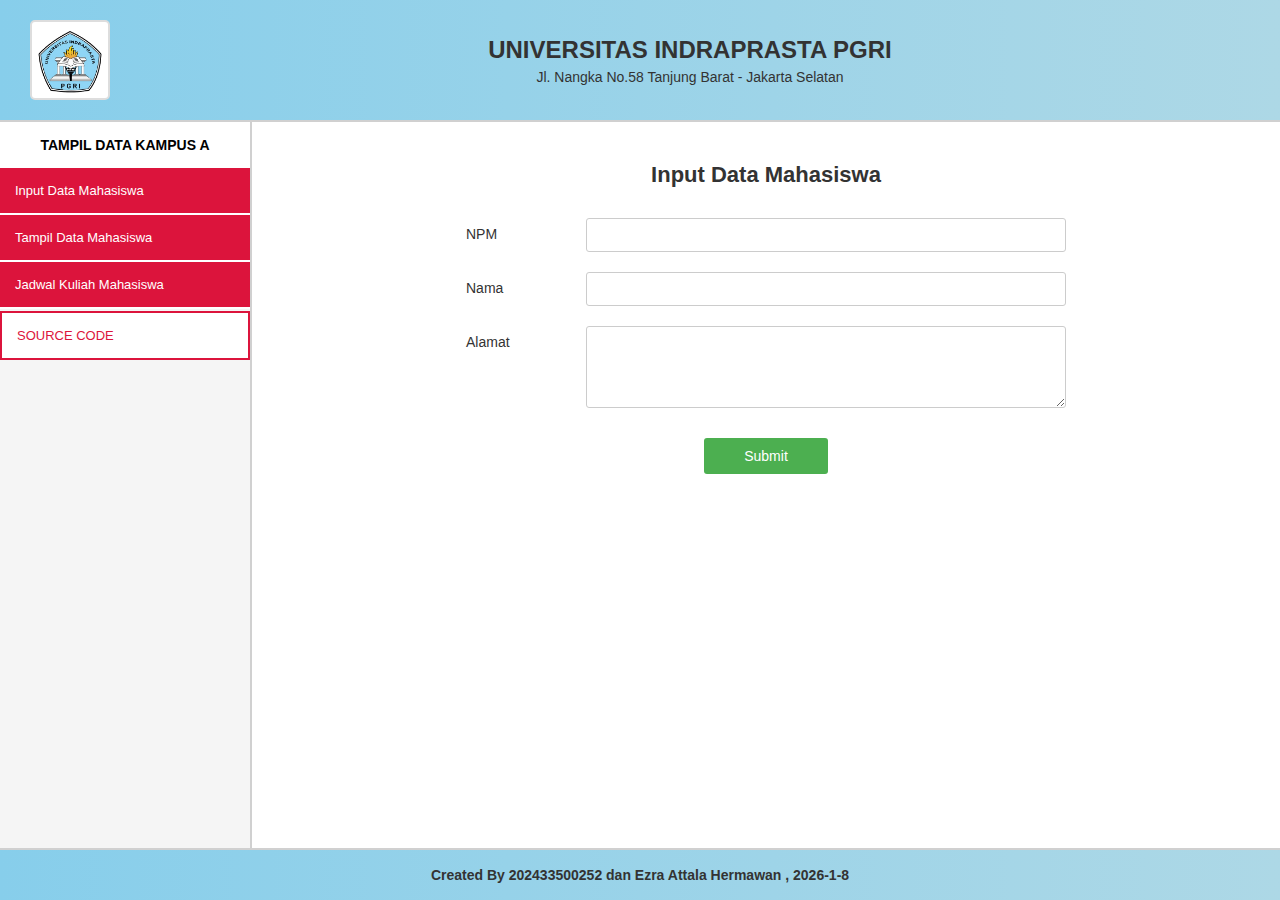
<file: index.html>
<!DOCTYPE html>
<html lang="id">
<head>
    <meta charset="UTF-8">
    <meta name="viewport" content="width=device-width, initial-scale=1.0">
    <title>UAS NOMOR 1 & 2 EZRA ATTALA HERMAWAN</title>
</head>
<frameset rows="120,*,50" frameborder="1" border="2">
    <!-- Header Frame -->
    <frame src="header.html" name="header" noresize>
    
    <!-- Main Content Frame (Sidebar + Content) -->
    <frameset cols="250,*" frameborder="1" border="2">
        <!-- Sidebar Frame -->
        <frame src="sidebar.html" name="sidebar" noresize>
        
        <!-- Main Content Frame -->
        <frame src="inputdata.html" name="main" noresize>
    </frameset>
    
    <!-- Footer Frame -->
    <frame src="footer.html" name="footer" noresize>
</frameset>

<noframes>
    <body>
        <p>Browser Anda tidak mendukung frames.</p>
    </body>
</noframes>
</html>
</file>
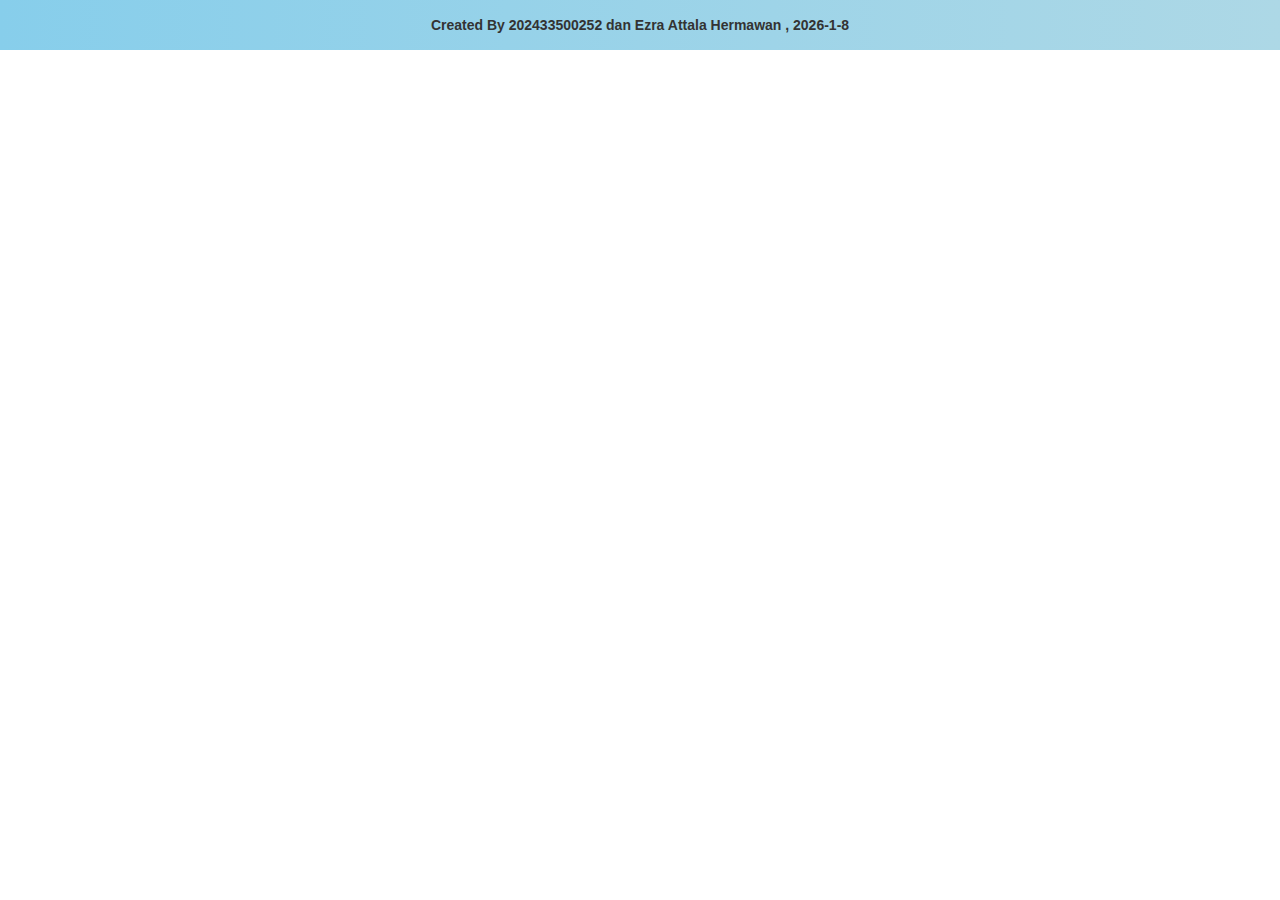
<file: footer.html>
<!DOCTYPE html>
<html lang="id">
<head>
    <meta charset="UTF-8">
    <link rel="stylesheet" href="styles.css">
</head>
<body>
    <div class="footer">
        Created By 202433500252 dan Ezra Attala Hermawan , 2026-1-8
    </div>
</body>
</html>
</file>
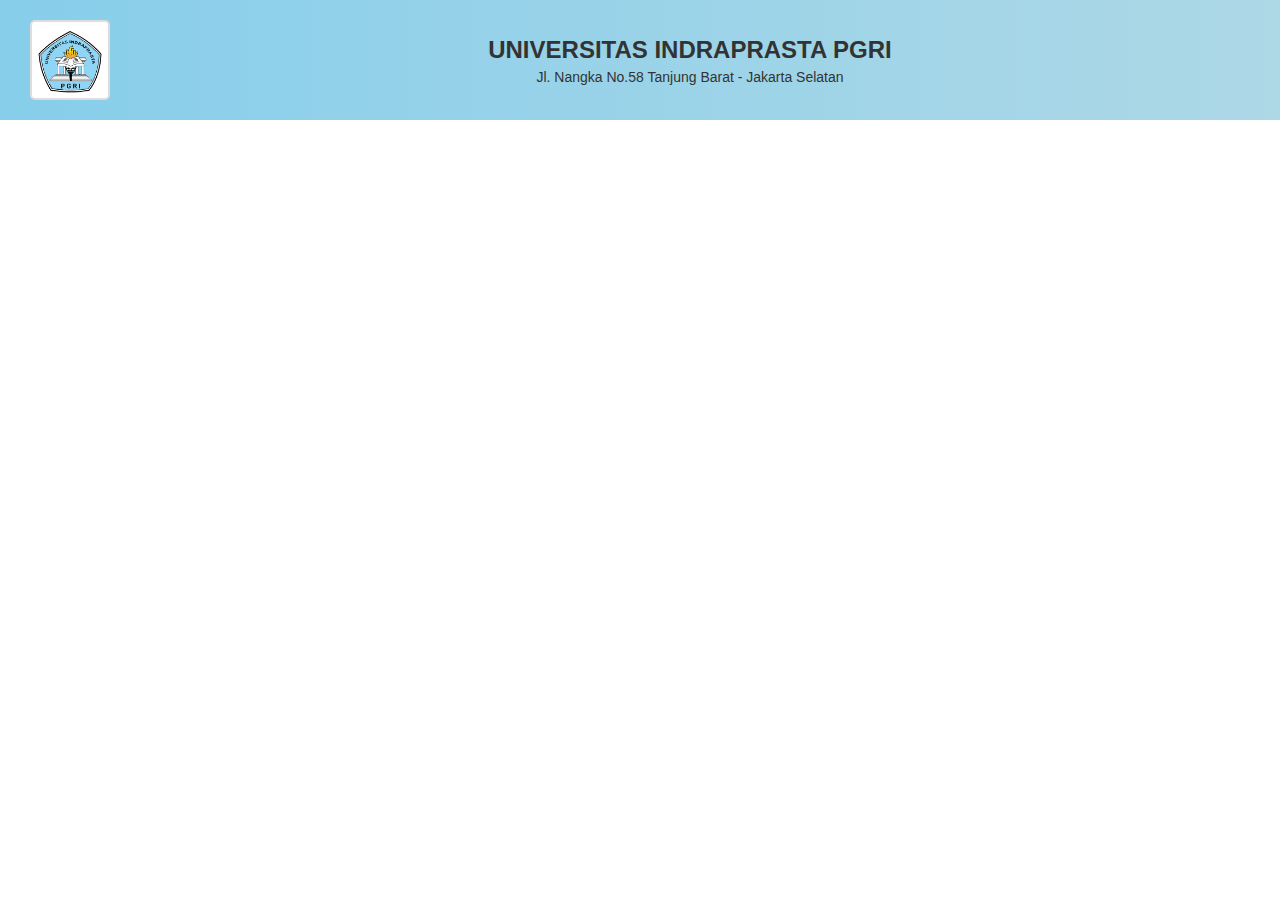
<file: header.html>
<!DOCTYPE html>
<html lang="id">
<head>
    <meta charset="UTF-8">
    <link rel="stylesheet" href="styles.css">
</head>
<body>
    <div class="header">
        <div class="logo-container">
            <!-- Tempat untuk logo - silakan ganti dengan gambar logo Anda -->
            <img src="logo.png" alt="Logo PGRI" class="logo">
        </div>
        <div class="header-text">
            <h1>UNIVERSITAS INDRAPRASTA PGRI</h1>
            <p class="address">Jl. Nangka No.58 Tanjung Barat - Jakarta Selatan</p>
        </div>
    </div>
</body>
</html>
</file>
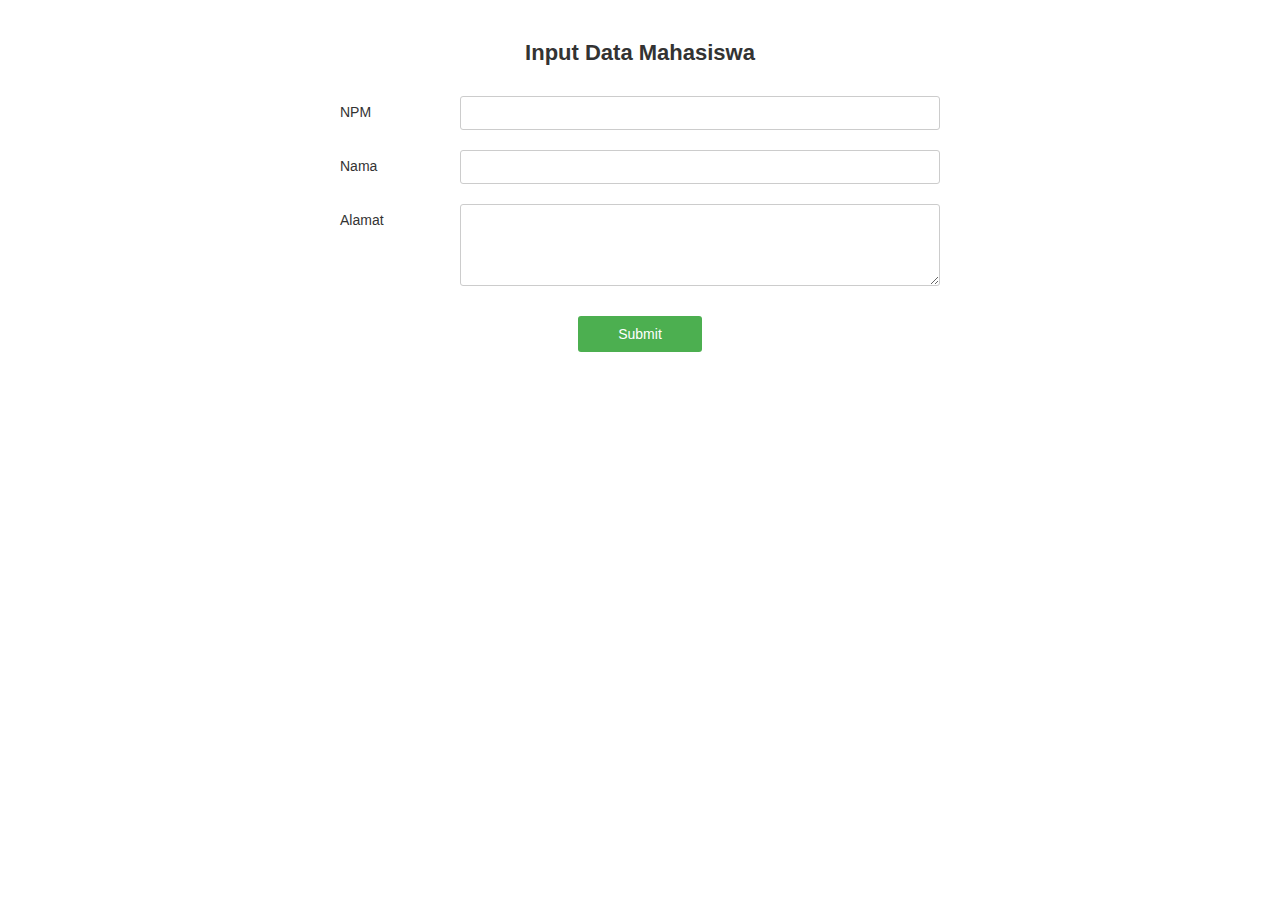
<file: inputdata.html>
<!DOCTYPE html>
<html lang="id">
<head>
    <meta charset="UTF-8">
    <link rel="stylesheet" href="styles.css">
</head>
<body>
    <div class="form-section">
        <h2>Input Data Mahasiswa</h2>
        <form>
            <div class="form-group">
                <label for="npm">NPM</label>
                <input type="text" id="npm" name="npm">
            </div>

            <div class="form-group">
                <label for="nama">Nama</label>
                <input type="text" id="nama" name="nama">
            </div>

            <div class="form-group">
                <label for="alamat">Alamat</label>
                <textarea id="alamat" name="alamat" rows="4"></textarea>
            </div>

            <button type="submit" class="btn-submit">Submit</button>
        </form>
    </div>
</body>
</html>
</file>
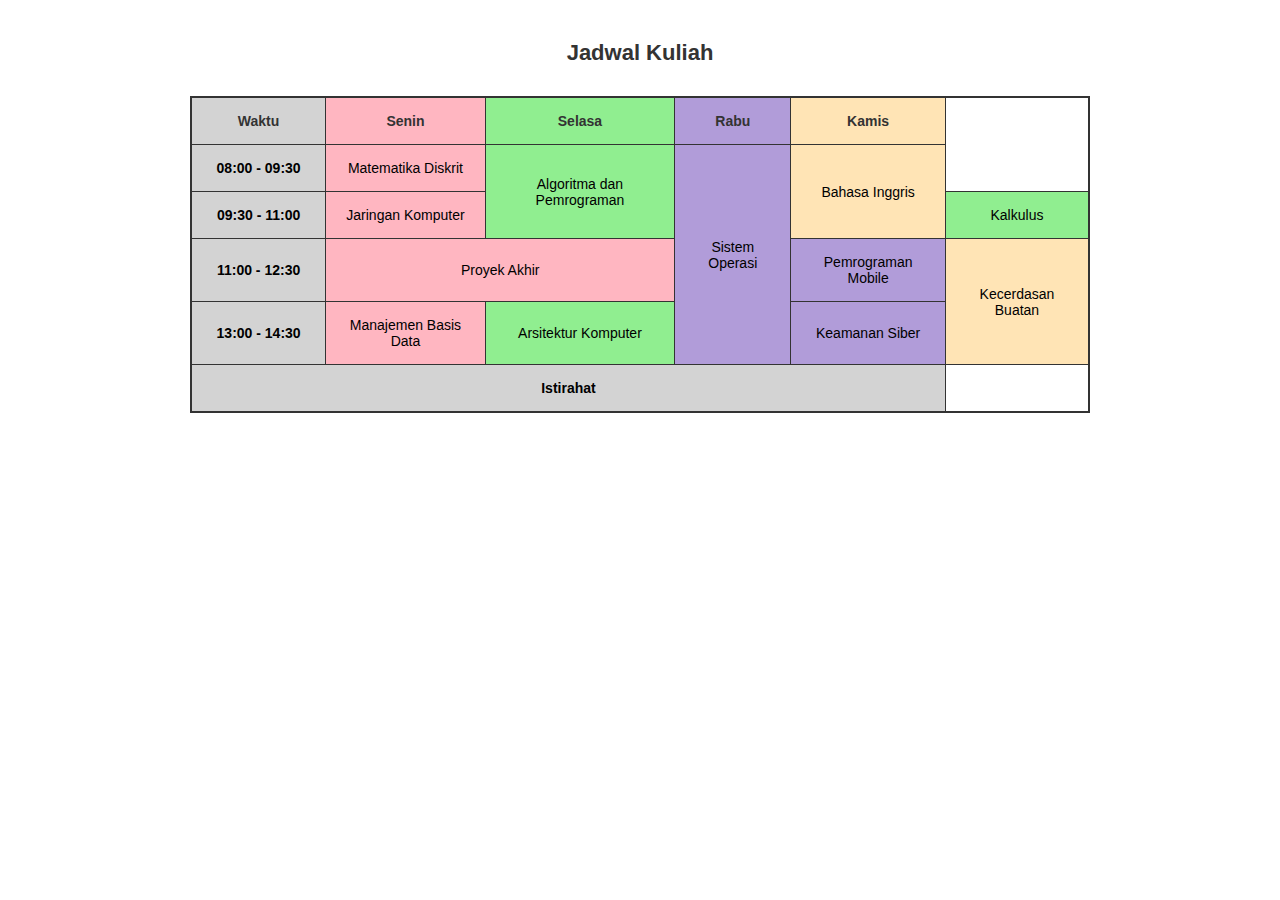
<file: jadwal.html>
<!DOCTYPE html>
<html lang="id">
<head>
    <meta charset="UTF-8">
    <link rel="stylesheet" href="styles.css">
</head>
<body>
    <div class="form-section">
        <h2>Jadwal Kuliah</h2>
        
        <table class="jadwal-table">
            <thead>
                <tr>
                    <th class="waktu">Waktu</th>
                    <th class="senin">Senin</th>
                    <th class="selasa">Selasa</th>
                    <th class="rabu">Rabu</th>
                    <th class="kamis">Kamis</th>
                </tr>
            </thead>
            <tbody>
                <tr>
                    <td class="waktu">08:00 - 09:30</td>
                    <td class="senin">Matematika Diskrit</td>
                    <td class="selasa" rowspan="2">Algoritma dan Pemrograman</td>
                    <td class="rabu" rowspan="4">Sistem Operasi</td>
                    <td class="kamis" rowspan="2">Bahasa Inggris</td>
                </tr>
                <tr>
                    <td class="waktu">09:30 - 11:00</td>
                    <td class="senin">Jaringan Komputer</td>
                    <td class="selasa">Kalkulus</td>
                </tr>
                <tr>
                    <td class="waktu">11:00 - 12:30</td>
                    <td class="senin" colspan="2">Proyek Akhir</td>
                    <td class="rabu">Pemrograman Mobile</td>
                    <td class="kamis" rowspan="2">Kecerdasan Buatan</td>
                </tr>
                <tr>
                    <td class="waktu">13:00 - 14:30</td>
                    <td class="senin">Manajemen Basis Data</td>
                    <td class="selasa">Arsitektur Komputer</td>
                    <td class="rabu">Keamanan Siber</td>
                </tr>
                <tr>
                    <td colspan="5" class="istirahat">Istirahat</td>
                </tr>
            </tbody>
        </table>
    </div>
</body>
</html>
</file>
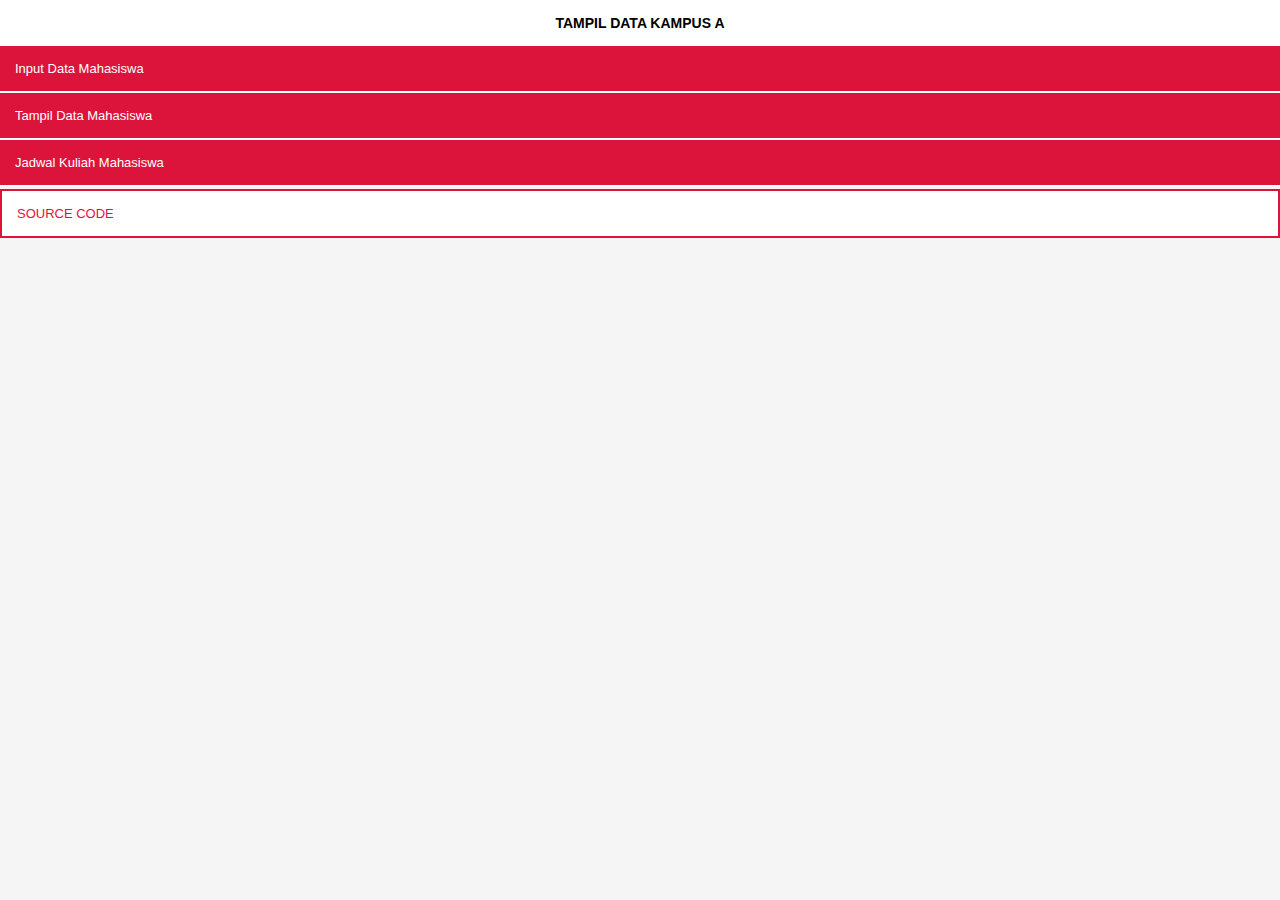
<file: sidebar.html>
<!DOCTYPE html>
<html lang="id">
<head>
    <meta charset="UTF-8">
    <link rel="stylesheet" href="styles.css">
</head>
<body>
    <div class="sidebar">
        <div class="sidebar-header">
            TAMPIL DATA KAMPUS A
        </div>
        <button class="btn-red" onclick="parent.main.location.href='inputdata.html'">
            Input Data Mahasiswa
        </button>
        <button class="btn-red" onclick="parent.main.location.href='tampildata.html'">
            Tampil Data Mahasiswa
        </button>
        <button class="btn-red" onclick="parent.main.location.href='jadwal.html'">
            Jadwal Kuliah Mahasiswa
        </button>
         <button class="btn-red-outline " onclick="parent.main.location.href='sourcecode.html'">
            SOURCE CODE 
        </button>
    </div>
</body>
</html>
</file>
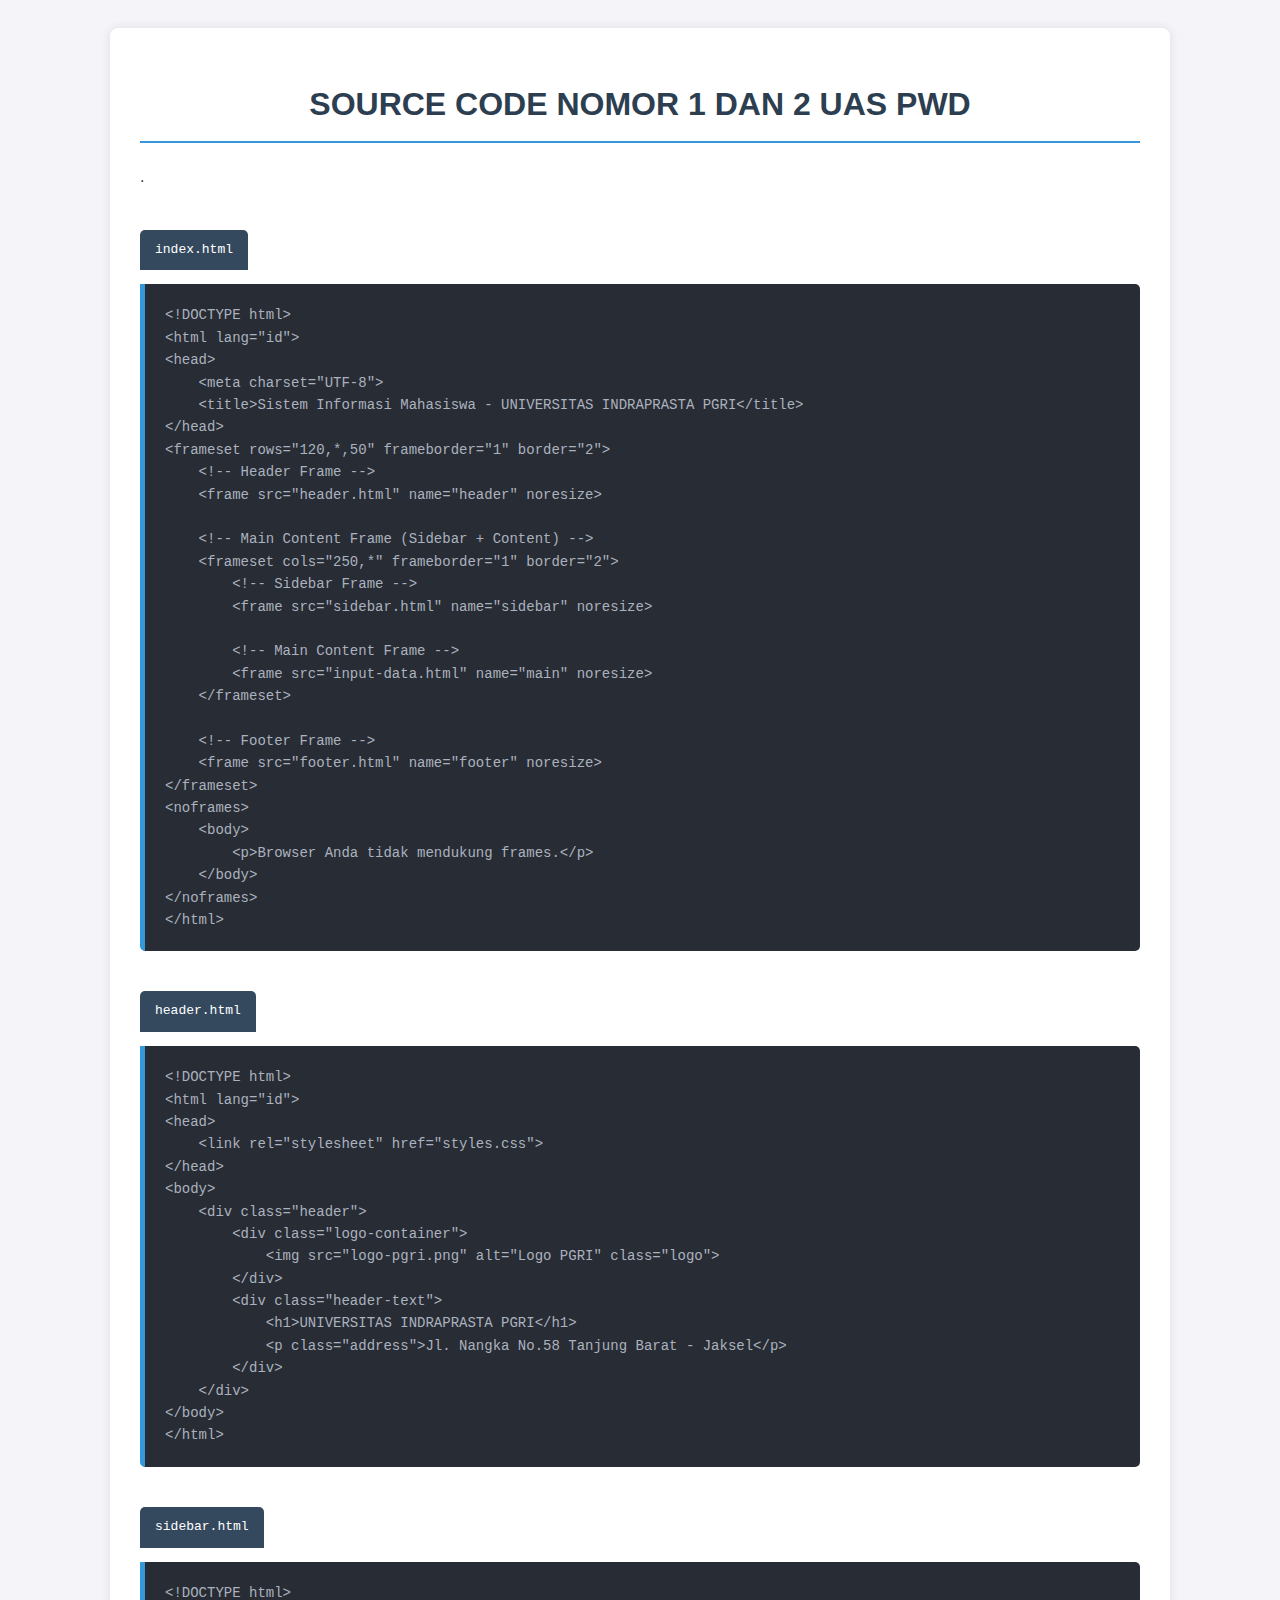
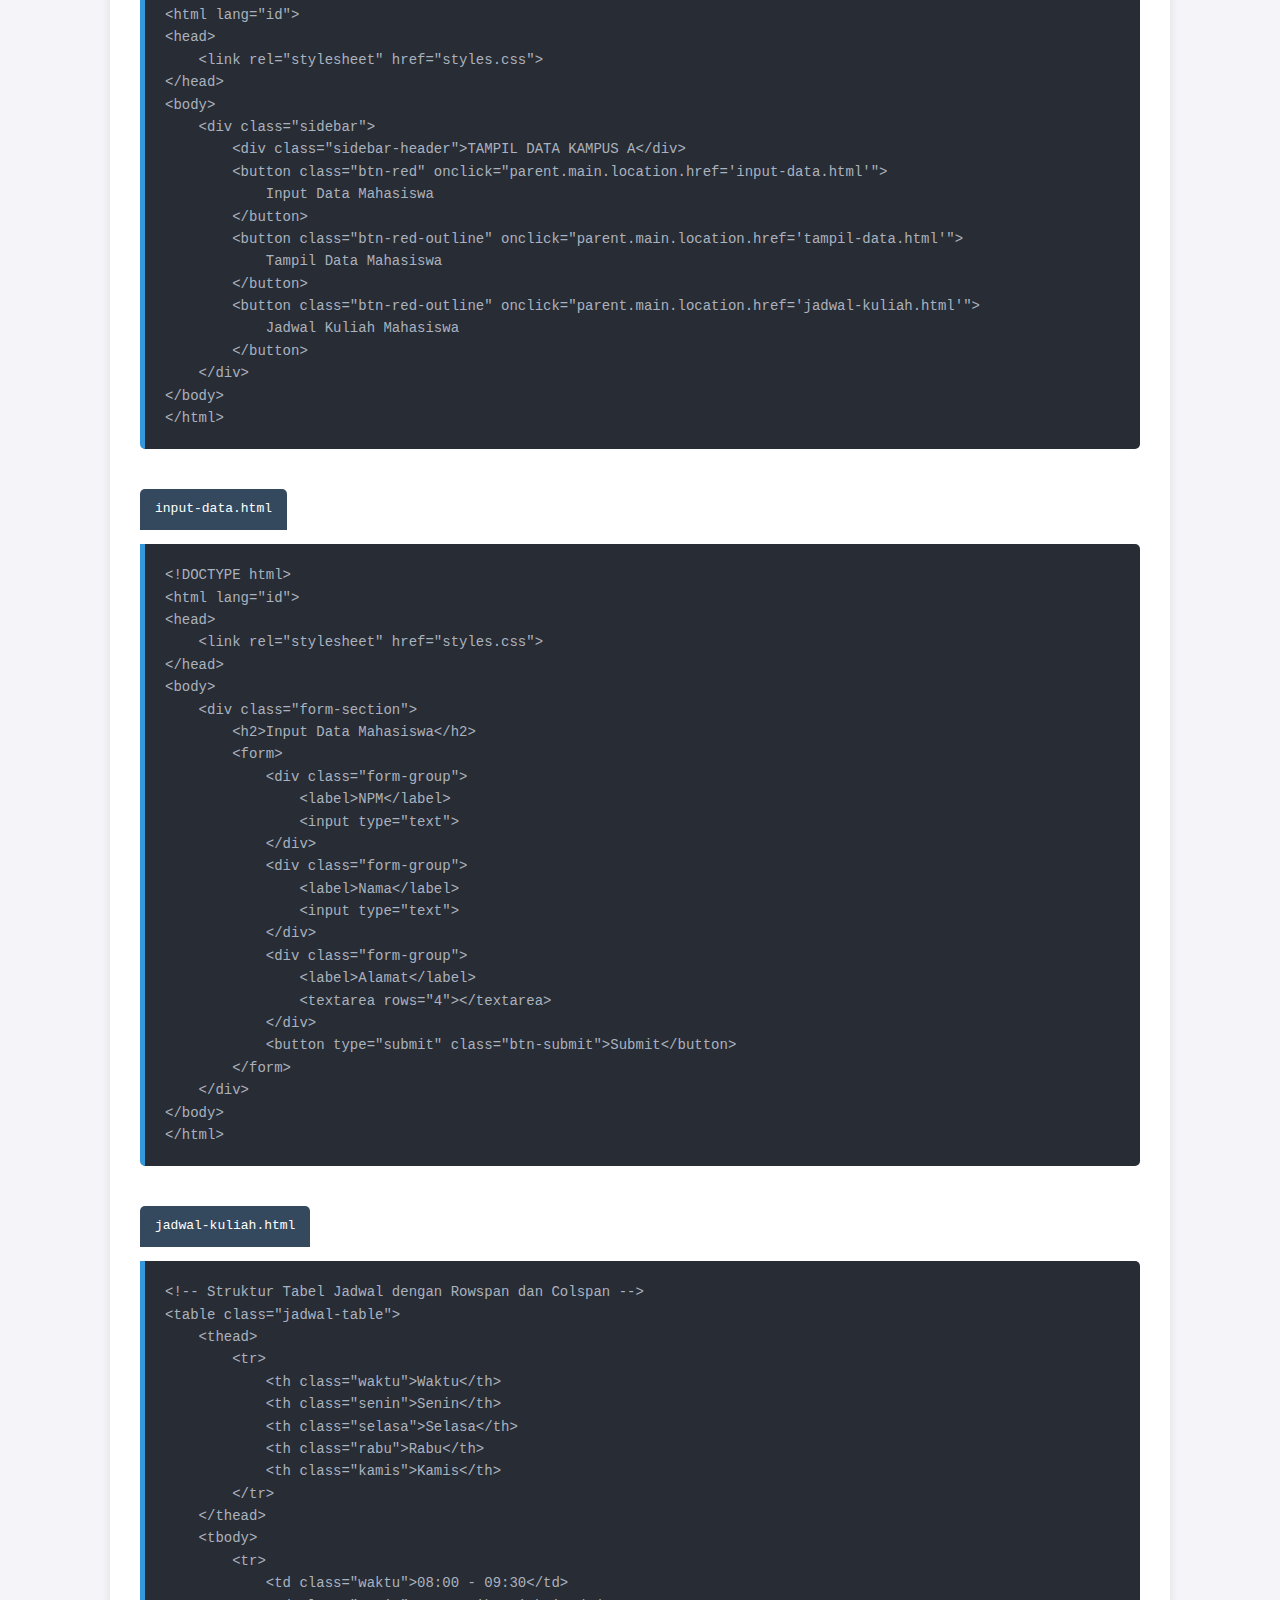
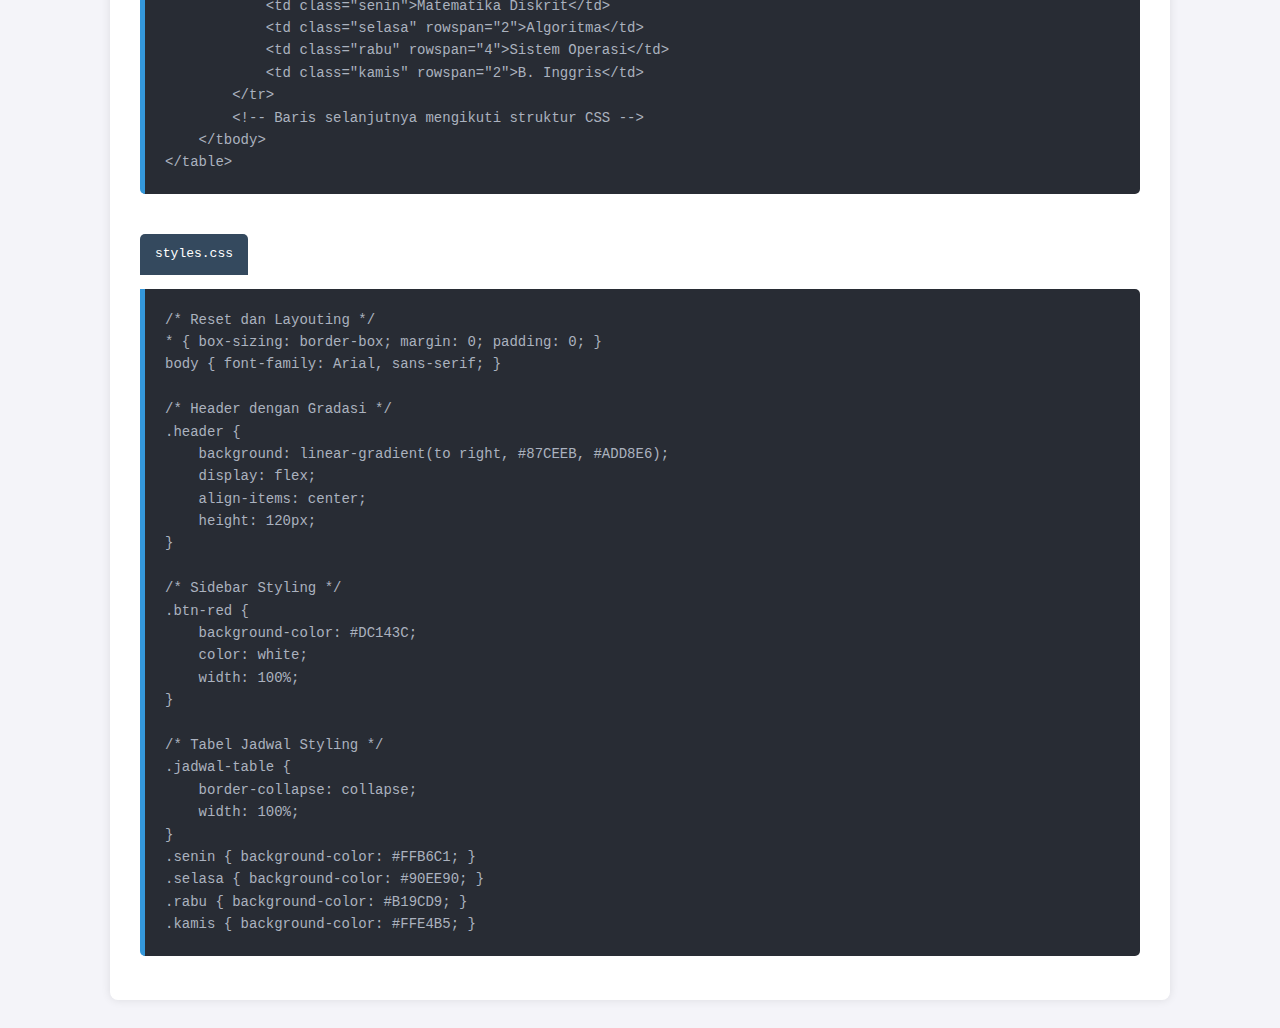
<file: sourcecode.html>
<!DOCTYPE html>
<html lang="id">
<head>
    <meta charset="UTF-8">
    <meta name="viewport" content="width=device-width, initial-scale=1.0">
    <title>Source Code</title>
    <style>
        body {
            font-family: 'Segoe UI', Tahoma, Geneva, Verdana, sans-serif;
            line-height: 1.6;
            background-color: #f4f4f9;
            color: #333;
            padding: 20px;
        }
        .container {
            max-width: 1000px;
            margin: auto;
            background: white;
            padding: 30px;
            border-radius: 8px;
            box-shadow: 0 0 10px rgba(0,0,0,0.1);
        }
        h1 {
            text-align: center;
            color: #2c3e50;
            border-bottom: 2px solid #3498db;
            padding-bottom: 10px;
        }
        .file-section {
            margin-top: 40px;
        }
        .file-name {
            background-color: #34495e;
            color: white;
            padding: 10px 15px;
            font-family: monospace;
            border-radius: 5px 5px 0 0;
            display: inline-block;
        }
        pre {
            background-color: #282c34;
            color: #abb2bf;
            padding: 20px;
            border-radius: 0 5px 5px 5px;
            overflow-x: auto;
            border-left: 5px solid #3498db;
            font-size: 14px;
        }
        .description {
            margin-bottom: 10px;
            font-style: italic;
            color: #666;
        }
    </style>
</head>
<body>

<div class="container">
    <h1>SOURCE CODE NOMOR 1 DAN 2 UAS PWD</h1>
    <p style="text-align: center;"></p>.</p>

    <div class="file-section">
        <div class="file-name">index.html</div>
        <pre><code>&lt;!DOCTYPE html&gt;
&lt;html lang="id"&gt;
&lt;head&gt;
    &lt;meta charset="UTF-8"&gt;
    &lt;title&gt;Sistem Informasi Mahasiswa - UNIVERSITAS INDRAPRASTA PGRI&lt;/title&gt;
&lt;/head&gt;
&lt;frameset rows="120,*,50" frameborder="1" border="2"&gt;
    &lt;!-- Header Frame --&gt;
    &lt;frame src="header.html" name="header" noresize&gt;
    
    &lt;!-- Main Content Frame (Sidebar + Content) --&gt;
    &lt;frameset cols="250,*" frameborder="1" border="2"&gt;
        &lt;!-- Sidebar Frame --&gt;
        &lt;frame src="sidebar.html" name="sidebar" noresize&gt;
        
        &lt;!-- Main Content Frame --&gt;
        &lt;frame src="input-data.html" name="main" noresize&gt;
    &lt;/frameset&gt;
    
    &lt;!-- Footer Frame --&gt;
    &lt;frame src="footer.html" name="footer" noresize&gt;
&lt;/frameset&gt;
&lt;noframes&gt;
    &lt;body&gt;
        &lt;p&gt;Browser Anda tidak mendukung frames.&lt;/p&gt;
    &lt;/body&gt;
&lt;/noframes&gt;
&lt;/html&gt;</code></pre>
    </div>

    <div class="file-section">
        <div class="file-name">header.html</div>
        <pre><code>&lt;!DOCTYPE html&gt;
&lt;html lang="id"&gt;
&lt;head&gt;
    &lt;link rel="stylesheet" href="styles.css"&gt;
&lt;/head&gt;
&lt;body&gt;
    &lt;div class="header"&gt;
        &lt;div class="logo-container"&gt;
            &lt;img src="logo-pgri.png" alt="Logo PGRI" class="logo"&gt;
        &lt;/div&gt;
        &lt;div class="header-text"&gt;
            &lt;h1&gt;UNIVERSITAS INDRAPRASTA PGRI&lt;/h1&gt;
            &lt;p class="address"&gt;Jl. Nangka No.58 Tanjung Barat - Jaksel&lt;/p&gt;
        &lt;/div&gt;
    &lt;/div&gt;
&lt;/body&gt;
&lt;/html&gt;</code></pre>
    </div>

    <div class="file-section">
        <div class="file-name">sidebar.html</div>
        <pre><code>&lt;!DOCTYPE html&gt;
&lt;html lang="id"&gt;
&lt;head&gt;
    &lt;link rel="stylesheet" href="styles.css"&gt;
&lt;/head&gt;
&lt;body&gt;
    &lt;div class="sidebar"&gt;
        &lt;div class="sidebar-header"&gt;TAMPIL DATA KAMPUS A&lt;/div&gt;
        &lt;button class="btn-red" onclick="parent.main.location.href='input-data.html'"&gt;
            Input Data Mahasiswa
        &lt;/button&gt;
        &lt;button class="btn-red-outline" onclick="parent.main.location.href='tampil-data.html'"&gt;
            Tampil Data Mahasiswa
        &lt;/button&gt;
        &lt;button class="btn-red-outline" onclick="parent.main.location.href='jadwal-kuliah.html'"&gt;
            Jadwal Kuliah Mahasiswa
        &lt;/button&gt;
    &lt;/div&gt;
&lt;/body&gt;
&lt;/html&gt;</code></pre>
    </div>

    <div class="file-section">
        <div class="file-name">input-data.html</div>
        <pre><code>&lt;!DOCTYPE html&gt;
&lt;html lang="id"&gt;
&lt;head&gt;
    &lt;link rel="stylesheet" href="styles.css"&gt;
&lt;/head&gt;
&lt;body&gt;
    &lt;div class="form-section"&gt;
        &lt;h2&gt;Input Data Mahasiswa&lt;/h2&gt;
        &lt;form&gt;
            &lt;div class="form-group"&gt;
                &lt;label&gt;NPM&lt;/label&gt;
                &lt;input type="text"&gt;
            &lt;/div&gt;
            &lt;div class="form-group"&gt;
                &lt;label&gt;Nama&lt;/label&gt;
                &lt;input type="text"&gt;
            &lt;/div&gt;
            &lt;div class="form-group"&gt;
                &lt;label&gt;Alamat&lt;/label&gt;
                &lt;textarea rows="4"&gt;&lt;/textarea&gt;
            &lt;/div&gt;
            &lt;button type="submit" class="btn-submit"&gt;Submit&lt;/button&gt;
        &lt;/form&gt;
    &lt;/div&gt;
&lt;/body&gt;
&lt;/html&gt;</code></pre>
    </div>

    <div class="file-section">
        <div class="file-name">jadwal-kuliah.html</div>
        <pre><code>&lt;!-- Struktur Tabel Jadwal dengan Rowspan dan Colspan --&gt;
&lt;table class="jadwal-table"&gt;
    &lt;thead&gt;
        &lt;tr&gt;
            &lt;th class="waktu"&gt;Waktu&lt;/th&gt;
            &lt;th class="senin"&gt;Senin&lt;/th&gt;
            &lt;th class="selasa"&gt;Selasa&lt;/th&gt;
            &lt;th class="rabu"&gt;Rabu&lt;/th&gt;
            &lt;th class="kamis"&gt;Kamis&lt;/th&gt;
        &lt;/tr&gt;
    &lt;/thead&gt;
    &lt;tbody&gt;
        &lt;tr&gt;
            &lt;td class="waktu"&gt;08:00 - 09:30&lt;/td&gt;
            &lt;td class="senin"&gt;Matematika Diskrit&lt;/td&gt;
            &lt;td class="selasa" rowspan="2"&gt;Algoritma&lt;/td&gt;
            &lt;td class="rabu" rowspan="4"&gt;Sistem Operasi&lt;/td&gt;
            &lt;td class="kamis" rowspan="2"&gt;B. Inggris&lt;/td&gt;
        &lt;/tr&gt;
        &lt;!-- Baris selanjutnya mengikuti struktur CSS --&gt;
    &lt;/tbody&gt;
&lt;/table&gt;</code></pre>
    </div>

    <div class="file-section">
        <div class="file-name">styles.css</div>
        <pre><code>/* Reset dan Layouting */
* { box-sizing: border-box; margin: 0; padding: 0; }
body { font-family: Arial, sans-serif; }

/* Header dengan Gradasi */
.header {
    background: linear-gradient(to right, #87CEEB, #ADD8E6);
    display: flex;
    align-items: center;
    height: 120px;
}

/* Sidebar Styling */
.btn-red {
    background-color: #DC143C;
    color: white;
    width: 100%;
}

/* Tabel Jadwal Styling */
.jadwal-table {
    border-collapse: collapse;
    width: 100%;
}
.senin { background-color: #FFB6C1; }
.selasa { background-color: #90EE90; }
.rabu { background-color: #B19CD9; }
.kamis { background-color: #FFE4B5; }</code></pre>
    </div>

</div>

</body>
</html>
</file>
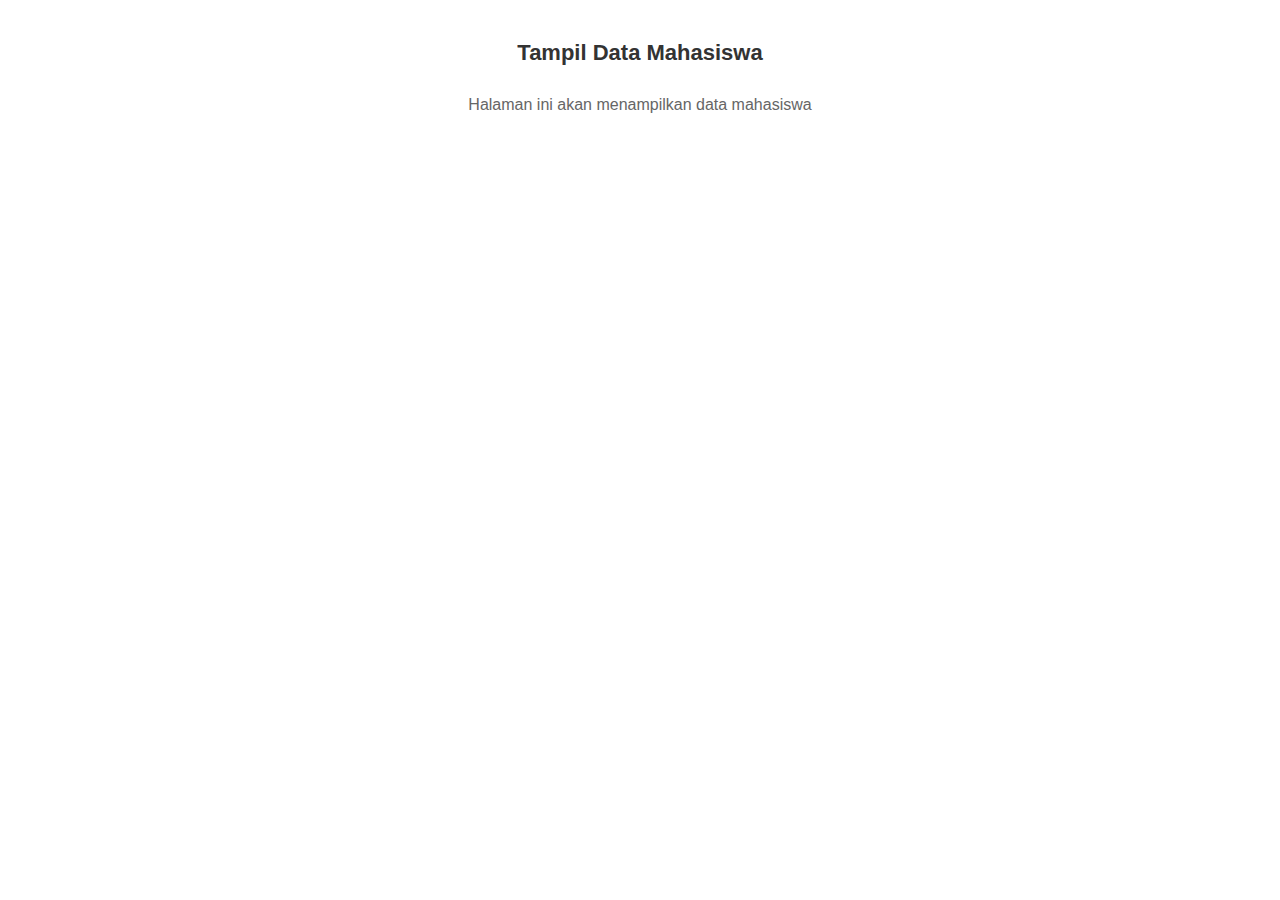
<file: tampildata.html>
<!DOCTYPE html>
<html lang="id">
<head>
    <meta charset="UTF-8">
    <link rel="stylesheet" href="styles.css">
</head>
<body>
    <div class="form-section">
        <h2>Tampil Data Mahasiswa</h2>
        <p style="text-align: center; color: #666;">Halaman ini akan menampilkan data mahasiswa</p>
    </div>
</body>
</html>
</file>
<file: styles.css>
* {
    margin: 0;
    padding: 0;
    box-sizing: border-box;
}

body {
    font-family: Arial, sans-serif;
    margin: 0;
    padding: 0;
}

.header {
    background: linear-gradient(to right, #87CEEB, #ADD8E6);
    display: flex;
    align-items: center;
    padding: 15px 30px;
    height: 120px;
}

.logo-container {
    width: 80px;
    height: 80px;
    background-color: white;
    border-radius: 5px;
    display: flex;
    align-items: center;
    justify-content: center;
    margin-right: 20px;
    border: 2px solid #ddd;
}

.logo {
    max-width: 70px;
    max-height: 70px;
}

.header-text {
    flex: 1;
    text-align: center;
}

.header-text h1 {
    font-size: 24px;
    font-weight: bold;
    color: #333;
    margin-bottom: 5px;
}

.header-text .address {
    font-size: 14px;
    color: #333;
}

.sidebar {
    background-color: #f5f5f5;
    padding: 0;
    height: 100vh;
}

.sidebar-header {
    background-color: #ffffff;
    color: rgb(0, 0, 0);
    padding: 15px;
    text-align: center;
    font-weight: bold;
    font-size: 14px;
}

.btn-red {
    width: 100%;
    padding: 15px;
    background-color: #DC143C;
    color: white;
    border: none;
    text-align: left;
    font-size: 13px;
    cursor: pointer;
    border-bottom: 2px solid white;
}

.btn-red-outline {
    width: 100%;
    padding: 15px;
    background-color: white;
    color: #DC143C;
    border: 2px solid #DC143C;
    text-align: left;
    font-size: 13px;
    cursor: pointer;
    margin-top: 2px;
}

.btn-red:hover {
    background-color: #B22222;
}

.btn-red-outline:hover {
    background-color: #FFE4E4;
}

.form-section {
    background-color: white;
    padding: 40px;
    min-height: 100vh;
}

.form-section h2 {
    text-align: center;
    font-size: 22px;
    margin-bottom: 30px;
    color: #333;
}

.form-group {
    margin-bottom: 20px;
    display: flex;
    align-items: flex-start;
    max-width: 600px;
    margin-left: auto;
    margin-right: auto;
}

.form-group label {
    width: 100px;
    padding-top: 8px;
    font-size: 14px;
    color: #333;
    text-align: left;
    margin-right: 20px;
}

.form-group input[type="text"] {
    flex: 1;
    padding: 8px 12px;
    border: 1px solid #ccc;
    border-radius: 3px;
    font-size: 14px;
}

.form-group textarea {
    flex: 1;
    padding: 8px 12px;
    border: 1px solid #ccc;
    border-radius: 3px;
    font-size: 14px;
    resize: vertical;
}

.btn-submit {
    background-color: #4CAF50;
    color: white;
    padding: 10px 40px;
    border: none;
    border-radius: 3px;
    font-size: 14px;
    cursor: pointer;
    display: block;
    margin: 30px auto 0;
}

.btn-submit:hover {
    background-color: #45a049;
}

.jadwal-table {
    width: 100%;
    max-width: 900px;
    margin: 0 auto;
    border-collapse: collapse;
    border: 2px solid #333;
}

.jadwal-table th,
.jadwal-table td {
    border: 1px solid #333;
    padding: 15px;
    text-align: center;
    font-size: 14px;
}

.jadwal-table thead th {
    font-weight: bold;
    color: #333;
}

.jadwal-table thead th.waktu {
    background-color: #D3D3D3;
    width: 15%;
}

.jadwal-table thead th.senin {
    background-color: #FFB6C1;
}

.jadwal-table thead th.selasa {
    background-color: #90EE90;
}

.jadwal-table thead th.rabu {
    background-color: #B19CD9;
}

.jadwal-table thead th.kamis {
    background-color: #FFE4B5;
}

.jadwal-table tbody td.waktu {
    background-color: #D3D3D3;
    font-weight: bold;
}

.jadwal-table tbody td.senin {
    background-color: #FFB6C1;
}

.jadwal-table tbody td.selasa {
    background-color: #90EE90;
}

.jadwal-table tbody td.rabu {
    background-color: #B19CD9;
}

.jadwal-table tbody td.kamis {
    background-color: #FFE4B5;
}

.jadwal-table tbody td.istirahat {
    background-color: #D3D3D3;
    font-weight: bold;
    text-align: center;
}

.footer {
    background: linear-gradient(to right, #87CEEB, #ADD8E6);
    text-align: center;
    padding: 15px;
    font-size: 14px;
    font-weight: bold;
    color: #333;
    height: 50px;
    display: flex;
    align-items: center;
    justify-content: center;
}
</file>
